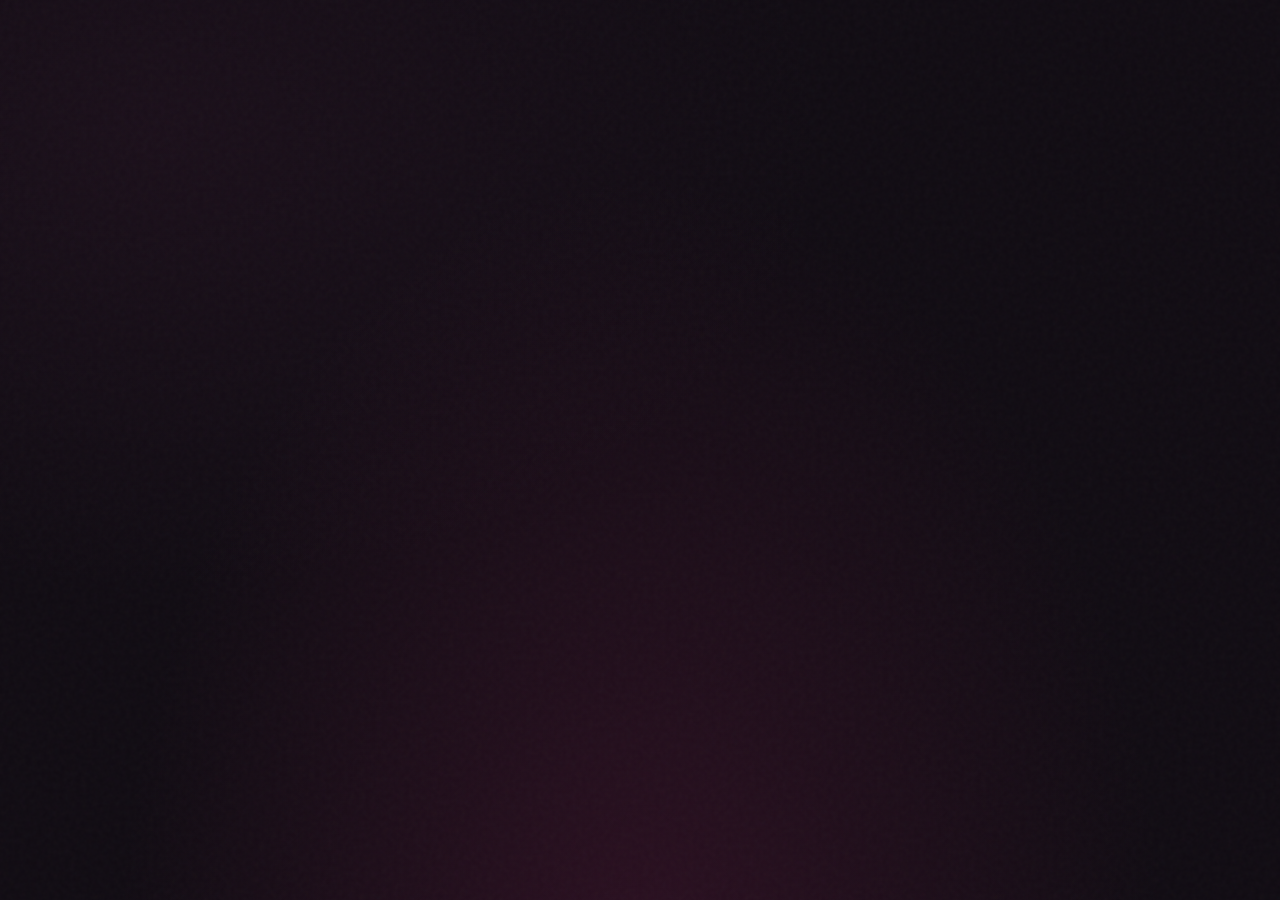
<file: floating_persian_rain (1).html>
<!doctype html>
<html lang="fa" dir="rtl">
<head>
  <meta charset="utf-8">
  <meta name="viewport" content="width=device-width, initial-scale=1, viewport-fit=cover">
  <meta name="theme-color" content="#100b12">
  <title></title>
  <link rel="preconnect" href="https://fonts.googleapis.com">
  <link rel="preconnect" href="https://fonts.gstatic.com" crossorigin>
  <link href="https://fonts.googleapis.com/css2?family=Vazirmatn:wght@400;500;600;700&display=swap" rel="stylesheet">
  <style>
    :root {
      color-scheme: dark;
      --ink: #100b12;
      --pink: #f6c6dc;
      --rose: #d978a5;
    }

    * { box-sizing: border-box; }

    html, body {
      width: 100%;
      height: 100%;
      margin: 0;
      overflow: hidden;
      background: var(--ink);
    }

    body {
      position: relative;
      isolation: isolate;
      font-family: "Vazirmatn", Tahoma, sans-serif;
      background:
        radial-gradient(ellipse at 50% 110%, rgba(117, 27, 72, .27), transparent 58%),
        radial-gradient(ellipse at 12% 15%, rgba(93, 39, 76, .13), transparent 42%),
        var(--ink);
      -webkit-tap-highlight-color: transparent;
      touch-action: none;
      user-select: none;
    }

    body::before {
      content: "";
      position: absolute;
      inset: 0;
      z-index: -1;
      pointer-events: none;
      opacity: .18;
      background-image: url("data:image/svg+xml,%3Csvg viewBox='0 0 180 180' xmlns='http://www.w3.org/2000/svg'%3E%3Cfilter id='n'%3E%3CfeTurbulence type='fractalNoise' baseFrequency='.9' numOctaves='3' stitchTiles='stitch'/%3E%3C/filter%3E%3Crect width='100%25' height='100%25' filter='url(%23n)' opacity='.17'/%3E%3C/svg%3E");
    }

    #rain {
      position: absolute;
      inset: 0;
      overflow: hidden;
      pointer-events: none;
    }

    .particle {
      position: absolute;
      top: 0;
      left: 0;
      display: block;
      white-space: nowrap;
      direction: rtl;
      color: var(--pink);
      font-size: var(--size);
      font-weight: 600;
      line-height: 1.5;
      opacity: var(--alpha);
      text-shadow: 0 0 14px rgba(232, 119, 171, .27), 0 0 34px rgba(190, 61, 119, .16);
      will-change: transform;
      pointer-events: none;
    }

    .content {
      display: inline-flex;
      align-items: center;
      direction: rtl;
      gap: .24em;
    }

    .words { display: inline-block; }

    .plead {
      display: inline-block;
      font-family: "Apple Color Emoji", "Segoe UI Emoji", "Noto Color Emoji", sans-serif;
      font-size: 1.08em;
      line-height: 1;
      filter: drop-shadow(0 0 7px rgba(255, 190, 220, .25));
    }

    .kitty {
      display: block;
      width: 1.28em;
      height: 1.28em;
      flex: 0 0 auto;
      color: #f3b7d1;
      fill: currentColor;
      filter: drop-shadow(0 0 8px rgba(232, 119, 171, .35));
    }

    @media (max-width: 600px) {
      .particle { text-shadow: 0 0 10px rgba(232, 119, 171, .24); }
      .kitty { width: 1.18em; height: 1.18em; }
    }

    @media (prefers-reduced-motion: reduce) {
      .particle { transition: none; }
    }
  </style>
</head>
<body>
  <main id="rain" aria-label="میو، آدی جون قلبم"></main>

  <script>
    (() => {
      const rain = document.getElementById("rain");
      const phrases = ["میو", "آدی جون قلبم"];
      const maxParticles = 32;
      const particles = [];
      const pointer = {
        x: -1000,
        y: -1000,
        active: false,
        touch: false,
        expiresAt: 0
      };

      let lastFrame = 0;

      function createParticle(startOnScreen = false) {
        if (particles.length >= maxParticles) return;

        const isLong = Math.random() > 0.48;
        const element = document.createElement("span");
        const content = document.createElement("span");
        const words = document.createElement("span");
        const pleading = document.createElement("span");
        const kitty = document.createElementNS("http://www.w3.org/2000/svg", "svg");
        const kittyPath = document.createElementNS("http://www.w3.org/2000/svg", "path");

        element.className = "particle";
        content.className = "content";
        words.className = "words";
        words.textContent = isLong ? phrases[1] : phrases[0];

        pleading.className = "plead";
        pleading.textContent = "🥺";
        pleading.setAttribute("aria-hidden", "true");

        kitty.classList.add("kitty");
        kitty.setAttribute("viewBox", "0 0 14 14");
        kitty.setAttribute("aria-hidden", "true");
        kitty.setAttribute("focusable", "false");
        kittyPath.setAttribute("d", "m 9.726255,8.3273984 c 0,0 -0.0496,0.323334 -0.25895,0.389086 0,0 -0.0979,0.02951 -0.19722,-0.0094 0,0 -0.0966,-0.03757 -0.15966,-0.12478 0,0 -0.0604,-0.08453 -0.0724,-0.211978 0,0 -0.009,-0.08856 0.004,-0.232116 0,0 0.0201,-0.09928 0.0724,-0.179778 0,0 0.059,-0.09124 0.14222,-0.128802 0,0 0.0684,-0.02684 0.15698,-0.02012 0,0 0.0858,0.0067 0.15026,0.04025 0,0 0.19723,0.15965 0.16234,0.477634 m -2.30767,1.034424 c 0,0 -0.15966,0.107335 -0.38372,0.09928 0,0 -0.19991,-0.0067 -0.3864,-0.09794 0,0 -0.0966,-0.04829 -0.14088,-0.146237 0,0 -0.0429,-0.09392 -0.0282,-0.210649 0,0 0.0121,-0.08855 0.0564,-0.161002 0,0 0.051,-0.07916 0.1288,-0.118058 0,0 0.15027,-0.09929 0.36225,-0.09526 0,0 0.20661,0.0041 0.36628,0.09928 0,0 0.0751,0.03488 0.12611,0.108675 0,0 0.0496,0.07246 0.0604,0.158321 0,0 0.0134,0.111356 -0.0295,0.206617 0,0 -0.0416,0.09525 -0.13149,0.15697 m -2.9973,-1.552256 c 0,0 0.0818,-0.03354 0.1771,-0.0094 0,0 0.0805,0.02012 0.15564,0.07782 0,0 0.0859,0.09124 0.10867,0.237476 0,0 0.0174,0.112696 0,0.272358 0,0 -0.0174,0.101974 -0.0631,0.178449 0,0 -0.0563,0.09123 -0.14355,0.128801 0,0 -0.10197,0.03488 -0.20528,0.01877 0,0 -0.11135,-0.01877 -0.17844,-0.09123 0,0 -0.0912,-0.108676 -0.10465,-0.277731 0,0 -0.0121,-0.147577 0.0362,-0.304558 0,0 0.0255,-0.07514 0.0832,-0.138195 0,0 0.0617,-0.06977 0.13416,-0.09257 m 3.90934,-5.009471 c -0.0557,0 -0.11576,0.0057 -0.17681,0.0198 0,0 -0.24552,0.05635 -0.44811,0.237477 l -0.003,0.0013 c 0,0 -0.20795,0.187819 -0.37164,0.43737 0,0 -0.18111,-0.0054 -0.36626,-0.0067 l -0.15029,0 c 0,0 -0.12343,-0.0067 -0.35823,0.0094 l -0.35015,0.01206 c 0,0 -0.41325,0.02147 -0.84795,0.116729 0,0 -0.12343,0.008 -0.20393,-0.03488 0,0 -0.3864,-0.199904 -0.95527,-0.386394 l -0.29384,-0.07515 c 0,0 -0.18246,-0.04426 -0.31126,-0.05768 0,0 -0.36492,-0.03623 -0.58093,0.143556 0,0 -0.26163,0.30724 -0.38506,0.707059 0,0 -0.0859,0.261613 -0.11002,0.634605 0,0 -0.008,0.232094 0.0483,0.509823 0,0 0.0308,0.156993 0.12342,0.492411 0,0 0.0148,0.0456 -0.0121,0.09525 0,0 -0.49508,0.858668 -0.52191,1.709294 0,0 -0.003,0.01207 -10e-4,0.143556 0,0 0,0.08587 -0.051,0.11942 l -0.25894,0.02413 -0.3314,0.03757 c 0,0 -0.19991,0.02279 -0.31798,0.07915 0,0 -0.0926,0.03893 -0.0952,0.161023 0,0 0.007,0.05096 0.0523,0.06975 0,0 0.0979,0.0161 0.2388,-0.0013 l 0.2348,-0.0255 0.32873,-0.02817 0.12072,-0.0026 c 0,0 0.0698,0.0041 0.0966,0.05098 0,0 0.0282,0.09793 0.0751,0.321993 0,0 0.0443,0.209309 0.0791,0.317984 0,0 0.0147,0.03891 10e-4,0.0711 0,0 -0.0161,0.03622 -0.0684,0.05635 l -0.26834,0.07782 c 0,0 -0.15562,0.04832 -0.25624,0.111379 0,0 -0.0429,0.01473 -0.0671,0.06036 0,0 -0.0201,0.04026 -0.0148,0.07247 0,0 0.005,0.03085 0.0577,0.05769 0,0 0.0604,0.03086 0.12883,0.02012 0,0 0.12342,-0.02014 0.22137,-0.05233 l 0.24417,-0.05097 c 0,0 0.13553,-0.01877 0.21737,0.06442 l 0.10732,0.18916 0.11539,0.186501 c 0,0 0.0107,0.02549 0.0617,0.08855 0,0 0.0268,0.02817 0.0201,0.07379 0,0 -0.008,0.04964 -0.0563,0.07515 0,0 -0.14759,0.09391 -0.45349,0.2669736 0,0 -0.0724,0.04296 -0.14757,0.106017 0,0 -0.10467,0.0872 -0.13955,0.156959 l 0,0.08052 c 0,0 0.005,0.04828 0.0349,0.06975 0,0 0.0483,0.02014 0.10062,0.01342 0,0 0.0483,-0.0067 0.0858,-0.0349 l 0.37433,-0.230743 c 0,0 0.22407,-0.139536 0.38239,-0.2039356 0,0 0.0349,-0.02147 0.0791,-0.02147 0,0 0.0483,0.0013 0.0832,0.03354 0,0 0.27772,0.2173386 0.43738,0.3273546 0,0 0.41056,0.283113 0.74733,0.421297 0,0 0.41591,0.169045 0.74998,0.250891 0,0 0.30994,0.07513 0.77146,0.127451 l 0.67622,0.06574 c 0,0 0.79695,0.07246 1.58451,0.01207 0,0 0.39445,-0.0295 0.6279,-0.07513 0,0 0.36628,-0.0416 0.76609,-0.15429 0,0 0.28979,-0.08186 0.54337,-0.18382 0,0 0.24822,-0.09928 0.46961,-0.244179 0,0 0.15696,-0.101974 0.43737,-0.324685 0,0 0.18917,-0.166363 0.34883,-0.3448006 0,0 0.0242,-0.02685 0.0644,-0.04026 l 0.0805,-0.0013 c 0,0 0.0496,0.01207 0.13149,0.04964 0,0 0.0926,0.04427 0.13015,0.05634 l 0.28845,0.1274606 c 0,0 0.17309,0.07917 0.29652,0.09794 0,0 0.0456,0.0027 0.0751,-0.02949 0,0 0.0255,-0.02684 0.0268,-0.06172 0,0 0.0228,-0.08052 -0.055,-0.1502796 0,0 -0.13015,-0.09257 -0.35018,-0.199904 l -0.3609,-0.177097 c 0,0 -0.047,-0.02416 -0.059,-0.05904 0,0 -0.009,-0.02817 0.005,-0.05098 l 0.0939,-0.210638 0.0926,-0.21334 0.0443,-0.116717 c 0,0 0.0295,-0.06844 0.0912,-0.08051 l 0.27102,0.01609 0.26566,0.03623 0.15697,0.0054 c 0,0 0.0979,0 0.15162,-0.03354 0,0 0.0241,-0.01878 0.0241,-0.06442 0,0 0,-0.04561 -0.0268,-0.06037 0,0 -0.18113,-0.105993 -0.41458,-0.147588 l -0.13685,-0.0228 -0.12075,-0.01877 -0.0751,-0.0094 c 0,0 -0.0322,-0.0067 -0.0577,-0.03087 0,0 -0.0268,-0.02547 -0.0215,-0.04828 0,0 0.004,-0.08589 0.0282,-0.254935 0,0 0.0242,-0.169055 0.0268,-0.258943 l 10e-4,-0.09928 c 0,0 -10e-4,-0.06036 0.0335,-0.0872 0,0 0.14758,-0.04292 0.40116,-0.02817 l 0.41593,0.01608 0.13684,-0.0093 c 0,0 0.11001,-0.0161 0.11538,-0.09794 0,0 -0.0121,-0.06439 -0.0805,-0.101962 0,0 -0.008,-0.0054 -0.12344,-0.04966 l -0.31259,-0.03488 -0.3341,-0.0093 -0.0952,0.0054 c 0,0 -0.0563,0.0054 -0.0845,0 0,0 -0.0309,0.0013 -0.0537,-0.02951 0,0 -0.0201,-0.02549 -0.0228,-0.055 l -0.0832,-0.532653 c 0,0 -0.0496,-0.236115 -0.16236,-0.482984 0,0 0.0832,-0.115377 0.20663,-0.327366 l 0.008,-0.01746 c 0,0 0.19856,-0.417254 0.20393,-0.829148 0,0 0.003,-0.114046 -0.0134,-0.224062 0,0 -0.0201,-0.163683 -0.13819,-0.297846 0,0 -0.11807,-0.132811 -0.28041,-0.174406 l -0.0684,-0.0161 c 0,0 -0.0389,-0.658763 -0.2294,-1.090783 0,0 -0.10599,-0.191863 -0.1771,-0.273709 0,0 -0.12344,-0.143546 -0.28042,-0.178438 0,0 -0.14757,-0.02681 -0.33675,-0.0013 l -0.31799,0.06171 c 0,0 -0.18919,0.055 -0.34482,0.118057 0,0 -0.14087,0.05636 -0.33139,0.151619 l -0.30052,0.182469 c 0,0 -0.25893,-0.391777 -0.61314,-0.533993 l -0.005,-0.0013 -0.004,-0.0027 c 0,0 -0.12831,-0.04604 -0.29547,-0.04528 z m 2.4408,0.439742 c 0.0926,0.01077 0.13685,0.09525 0.13685,0.09525 0.0966,0.144896 0.1516,0.287112 0.1516,0.287112 0.0496,0.127462 0.0832,0.303218 0.0832,0.303218 l 0.0376,0.248211 0.0215,0.186501 c -0.39445,-0.0161 -0.76877,0.108675 -0.76877,0.108675 -0.0671,0.01878 -0.12612,0.07112 -0.12612,0.07112 l -0.0738,-0.08991 c -0.13282,-0.143556 -0.30858,-0.221371 -0.30858,-0.221371 -0.17039,-0.07648 -0.3676,-0.08318 -0.3676,-0.08318 -0.008,-0.0966 -0.0335,-0.170396 -0.0335,-0.170396 l -0.001,-0.0041 -0.0215,-0.06305 -0.0751,-0.190532 c 0.35555,-0.199905 0.52325,-0.254913 0.52325,-0.254913 0.17174,-0.06709 0.35554,-0.12745 0.35554,-0.12745 0.23211,-0.07648 0.32602,-0.08588 0.32602,-0.08588 l 0.14089,-0.0093 z m -7.33627,0.225404 c 0.10465,0.0026 0.34349,0.05365 0.34349,0.05365 0.59704,0.151609 1.17126,0.48838 1.17126,0.48838 0.1288,0.0738 0.33005,0.03488 0.33005,0.03488 l 0.1704,-0.03891 c 0.10197,-0.02415 0.1677,-0.02817 0.1677,-0.02817 l 0.60913,-0.04427 c 0.43873,-0.01744 0.88415,-0.02014 0.88415,-0.02014 l -0.0376,0.08991 -0.003,0.01076 c -0.1543,0.46422 -0.1704,0.763396 -0.1704,0.763396 -0.0282,0.536674 0.29918,0.847945 0.29918,0.847945 l 0.005,0.0067 0.007,0.0054 c 0.23882,0.199904 0.57692,0.222733 0.57692,0.222733 0.33811,0.02281 0.79024,-0.128823 0.79024,-0.128823 l 0.0295,-0.01077 c 0.0402,-0.01877 0.0805,-0.05231 0.0805,-0.05231 0.13954,0.207957 0.35556,0.326014 0.35556,0.326014 0.21734,0.119409 0.46152,0.118057 0.46152,0.118057 0.13282,0.0013 0.267,-0.03354 0.267,-0.03354 0.008,0.06306 0.0402,0.119419 0.0402,0.119419 0.10734,0.236137 0.29652,0.411904 0.29652,0.411904 0.22674,0.209298 0.49508,0.24954 0.49508,0.24954 0.40652,0.06038 0.76743,-0.252242 0.76743,-0.252242 l 0.0349,0.112718 c 0.0939,0.300538 0.12881,0.65338 0.12881,0.65338 0,0.0577 -0.0416,0.08051 -0.0416,0.08051 -0.0483,0.02013 -0.13953,0.03085 -0.13953,0.03085 l -0.14355,0.02147 -0.1382,0.03087 c -0.0832,0.01744 -0.14624,0.04964 -0.14624,0.04964 -0.0684,0.05098 -0.051,0.130121 -0.051,0.130121 0.0362,0.09258 0.1449,0.09795 0.1449,0.09795 l 0.21467,-0.02818 0.21467,-0.03086 0.0148,0.0013 c 0.0402,0.0041 0.051,0.01341 0.051,0.01341 0.0228,0.01743 0.0188,0.07244 0.0188,0.07244 0.005,0.147588 -0.008,0.217361 -0.008,0.217361 -0.0215,0.183809 -0.0523,0.355534 -0.0523,0.355534 -0.0215,0.03488 -0.0764,0.03623 -0.0764,0.03623 l -0.0899,-0.0054 -0.161,0.0067 c -0.0751,0.0228 -0.0952,0.101951 -0.0952,0.101951 -0.003,0.07246 0.0952,0.115388 0.0952,0.115388 l 0.17443,0.05101 c 0.0268,0.008 0.0389,0.0322 0.0389,0.0322 0.0148,0.03086 -0.004,0.07645 -0.004,0.07645 -0.0644,0.207957 -0.2187,0.472274 -0.2187,0.472274 -0.0416,0.09526 -0.14623,0.06842 -0.14623,0.06842 l -0.16235,-0.03621 c -0.0939,-0.01744 -0.15563,0.02683 -0.15563,0.02683 -0.0295,0.0161 -0.0376,0.05635 -0.0376,0.05635 -0.007,0.03488 0.004,0.06442 0.004,0.06442 0.0188,0.05635 0.0818,0.09525 0.0818,0.09525 0.0362,0.02281 0.11406,0.06038 0.11406,0.06038 0.0215,0.01475 0.0241,0.03757 0.0241,0.03757 0.003,0.0228 -0.0174,0.04828 -0.0174,0.04828 -0.11538,0.147588 -0.29518,0.2857826 -0.29518,0.2857826 -0.12747,0.09526 -0.33407,0.220041 -0.33407,0.220041 -0.59167,0.335408 -1.25581,0.444094 -1.25581,0.444094 -0.42262,0.107335 -1.15786,0.1476 -1.15786,0.1476 -0.90831,0.05098 -1.76296,-0.04563 -1.76296,-0.04563 -0.41055,-0.0322 -0.79157,-0.12343 -0.79157,-0.12343 -0.14625,-0.03488 -0.57962,-0.163693 -0.57962,-0.163693 -0.31395,-0.09391 -0.65472,-0.289783 -0.65472,-0.289783 -0.27907,-0.159661 -0.6051,-0.4065316 -0.6051,-0.4065316 -0.0148,-0.0094 -0.004,-0.04024 -0.004,-0.04024 0.0349,-0.03623 0.15295,-0.09392 0.15295,-0.09392 0.10062,-0.04963 0.13686,-0.112706 0.13686,-0.112706 0.007,-0.05233 -0.0188,-0.09526 -0.0188,-0.09526 -0.0295,-0.04963 -0.0845,-0.05232 -0.0845,-0.05232 -0.0899,-0.0041 -0.1838,0.02953 -0.1838,0.02953 l -0.17309,0.07244 c -0.13416,0.02548 -0.19857,-0.05635 -0.19857,-0.05635 l -0.14759,-0.201256 c -0.0778,-0.116728 -0.12342,-0.21601 -0.12342,-0.21601 -0.0161,-0.03086 0,-0.06038 0,-0.06038 0.0147,-0.02683 0.0483,-0.04159 0.0483,-0.04159 0.10867,-0.02952 0.27905,-0.09123 0.27905,-0.09123 0.0376,-0.02683 0.0416,-0.04427 0.0416,-0.04427 0.0107,-0.04158 -0.003,-0.07917 -0.003,-0.07917 -0.0161,-0.04293 -0.0617,-0.055 -0.0617,-0.055 l -0.15696,-0.01066 -0.1771,0.01876 c -0.0724,0.02684 -0.11808,-0.0134 -0.11808,-0.0134 -0.13014,-0.281751 -0.15429,-0.55546 -0.15429,-0.55546 l 0,-0.05904 c -10e-4,-0.0389 0.0188,-0.06037 0.0188,-0.06037 0.0201,-0.02147 0.0563,-0.02281 0.0563,-0.02281 l 0.12343,0.0026 0.1221,0.0094 c 0.051,-0.0054 0.17844,0 0.17844,0 0.10465,-0.0094 0.12613,-0.09659 0.12613,-0.09659 0.004,-0.07917 -0.0778,-0.114047 -0.0778,-0.114047 -0.10197,-0.02818 -0.14223,-0.04698 -0.14223,-0.04698 l -0.18917,-0.02951 -0.18649,-0.02013 c -0.0228,-0.0027 -0.0456,-0.02414 -0.0456,-0.02414 -0.0215,-0.02013 -0.0349,-0.04561 -0.0349,-0.04561 0.009,-0.787565 0.33005,-1.48122 0.33005,-1.48122 0.0644,-0.170395 0.19856,-0.379693 0.19856,-0.379693 l 0.24418,-0.359566 c 0.0376,-0.0805 0.0215,-0.144897 0.0215,-0.144897 -0.0228,-0.07514 -0.0993,-0.08587 -0.0993,-0.08587 -0.0429,-0.008 -0.0885,0.01206 -0.0885,0.01206 l -0.0765,0.04427 c -0.0376,0.01207 -0.0537,-0.01609 -0.0537,-0.01609 -0.0496,-0.09526 -0.0791,-0.220021 -0.0791,-0.220021 -0.0228,-0.0966 -0.0376,-0.237498 -0.0376,-0.237498 0.008,-0.351513 0.0805,-0.613137 0.0805,-0.613137 0.0845,-0.30858 0.26968,-0.531291 0.26968,-0.531291 0.10734,-0.110016 0.31663,-0.105984 0.31663,-0.105984 z");
        kitty.appendChild(kittyPath);

        content.append(words, pleading, kitty);
        element.appendChild(content);

        const size = isLong ? 17 + Math.random() * 10 : 22 + Math.random() * 14;
        const fallSpeed = 42 + Math.random() * 43;
        const alpha = 0.48 + Math.random() * 0.42;

        element.style.setProperty("--size", `${size}px`);
        element.style.setProperty("--alpha", alpha);
        element.style.color = Math.random() > 0.5 ? "#f6c6dc" : "#f0a9c9";
        rain.appendChild(element);

        const width = element.getBoundingClientRect().width;
        const maxX = Math.max(0, window.innerWidth - width);
        const particle = {
          element,
          x: Math.random() * maxX,
          y: startOnScreen ? -(40 + Math.random() * window.innerHeight * 0.9) : -100 - Math.random() * 180,
          vx: (Math.random() - 0.5) * 9,
          vy: fallSpeed,
          rotation: (Math.random() - 0.5) * 16,
          spin: (Math.random() - 0.5) * 5,
          fallSpeed
        };

        particles.push(particle);
        drawParticle(particle);
      }

      function drawParticle(particle) {
        particle.element.style.transform =
          `translate3d(${particle.x}px, ${particle.y}px, 0) rotate(${particle.rotation}deg)`;
      }

      function setPointer(event, isDown = false) {
        pointer.x = event.clientX;
        pointer.y = event.clientY;
        pointer.touch = event.pointerType === "touch";
        pointer.active = true;
        pointer.expiresAt = performance.now() + (pointer.touch ? (isDown ? 1500 : 500) : 1000000000);
      }

      window.addEventListener("pointermove", (event) => {
        setPointer(event, event.buttons > 0);
      }, { passive: true });

      window.addEventListener("pointerdown", (event) => {
        setPointer(event, true);
      }, { passive: true });

      window.addEventListener("pointerup", (event) => {
        if (event.pointerType === "touch") {
          pointer.expiresAt = performance.now() + 650;
        }
      }, { passive: true });

      window.addEventListener("pointercancel", () => {
        pointer.active = false;
      }, { passive: true });

      window.addEventListener("pointerleave", (event) => {
        if (event.pointerType !== "touch") pointer.active = false;
      }, { passive: true });

      function animate(now) {
        const delta = lastFrame ? Math.min((now - lastFrame) / 1000, 0.04) : 0.016;
        lastFrame = now;

        if (pointer.active && now > pointer.expiresAt) {
          pointer.active = false;
        }

        const radius = pointer.touch ? 190 : 165;

        for (let i = particles.length - 1; i >= 0; i--) {
          const particle = particles[i];
          particle.vx *= Math.pow(0.985, delta * 60);
          particle.vy *= Math.pow(0.985, delta * 60);

          if (pointer.active) {
            const centerX = particle.x + particle.element.offsetWidth / 2;
            const centerY = particle.y + particle.element.offsetHeight / 2;
            const dx = centerX - pointer.x;
            const dy = centerY - pointer.y;
            const distance = Math.sqrt(dx * dx + dy * dy);

            if (distance < radius && distance > 0.01) {
              const proximity = 1 - distance / radius;
              const force = (pointer.touch ? 2350 : 1650) * proximity;
              particle.vx += (dx / distance) * force * delta;
              particle.vy += (dy / distance) * force * delta;
              particle.spin += (dx >= 0 ? 1 : -1) * proximity * 18 * delta;
            }
          }

          // Limit sideways speed so particles stay on screen after being pushed.
          particle.vx = Math.max(-520, Math.min(520, particle.vx));
          particle.vy = Math.max(-430, Math.min(430, particle.vy));
          particle.x += particle.vx * delta;
          particle.y += (particle.fallSpeed + particle.vy) * delta;
          particle.rotation += particle.spin * delta;
          particle.spin *= Math.pow(0.975, delta * 60);

          // Keep the falling group within the viewport horizontally.
          const maxX = Math.max(0, window.innerWidth - particle.element.offsetWidth);
          if (particle.x < 0) {
            particle.x = 0;
            particle.vx *= -0.45;
          } else if (particle.x > maxX) {
            particle.x = maxX;
            particle.vx *= -0.45;
          }

          drawParticle(particle);

          if (particle.y > window.innerHeight + 100) {
            particle.element.remove();
            particles.splice(i, 1);
          }
        }

        requestAnimationFrame(animate);
      }

      // Start with a few items already spread across the screen.
      for (let i = 0; i < 18; i++) {
        createParticle(true);
      }

      // Keep the rain flowing continuously.
      setInterval(() => createParticle(false), 470);
      requestAnimationFrame(animate);
    })();
  </script>
</body>
</html>
</file>
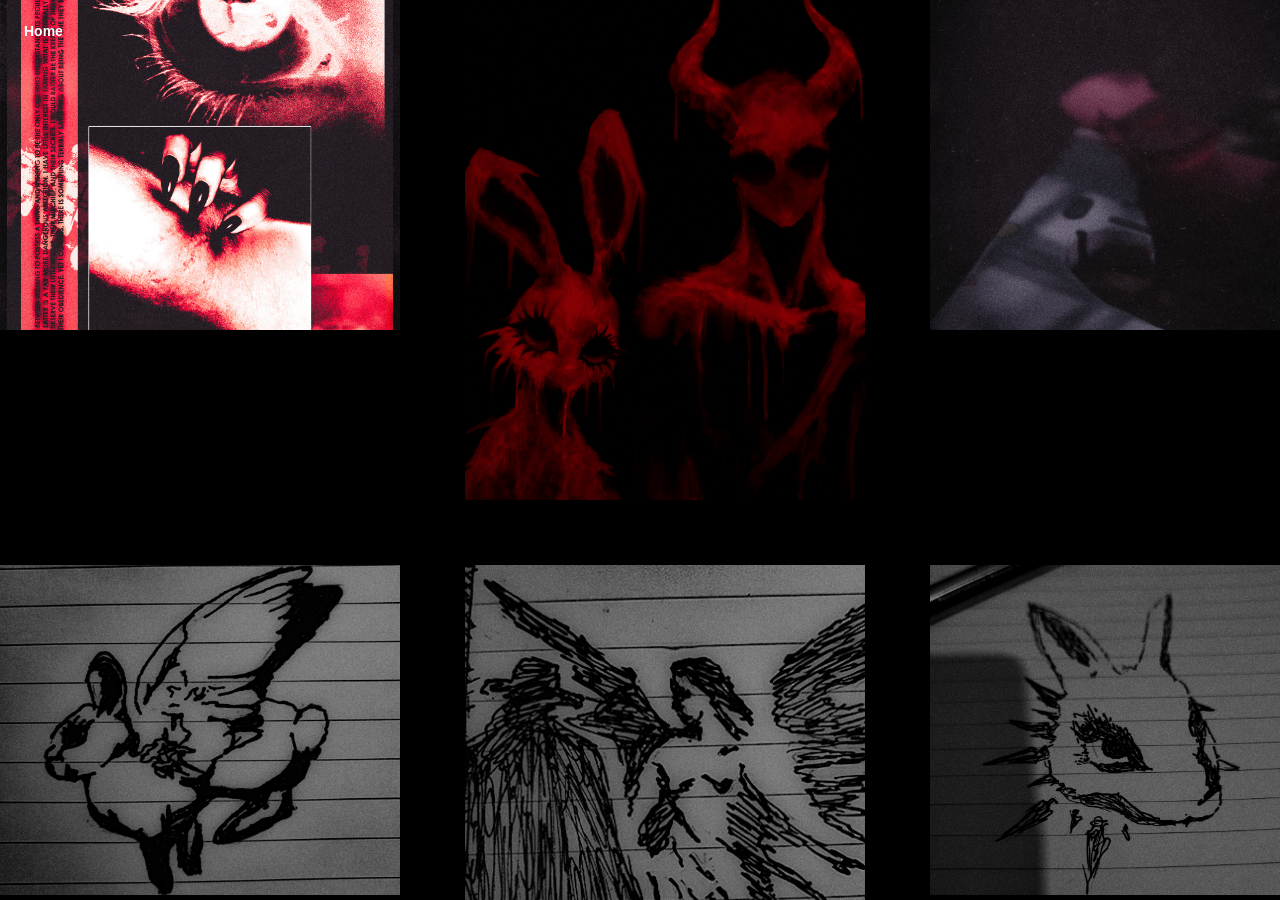
<file: gallery.html>
<!doctype html>
<html lang="en">
<head>
  <meta charset="utf-8">
  <meta name="viewport" content="width=device-width, initial-scale=1, viewport-fit=cover">
  <meta name="theme-color" content="#101010">
  <meta name="color-scheme" content="dark">
  <title>Gallery</title>
  <link rel="stylesheet" href="./gallery.css">
  <script src="https://cdn.jsdelivr.net/npm/gsap@3.12.5/dist/gsap.min.js" defer></script>
  <script src="./gallery-manifest.js" defer></script>
  <script src="./gallery.js" defer></script>
</head>
<body>
  <a class="home-button" href="./index.html">Home</a>
  <main class="container" id="gallery" aria-label="Photo gallery">
    <div class="canvas" id="canvas"></div>
    <div class="overlay" id="overlay"></div>
  </main>
</body>
</html>
</file>
<file: gallery.css>
:root { --hover-scale: 1.05; }
* { box-sizing: border-box; user-select: none; }
html, body { width: 100%; min-height: 100%; margin: 0; }
body { overflow: hidden; background: #000; color: #fff; font-family: Arial, Helvetica, sans-serif; }
body::before { content: ""; position: fixed; inset: -50%; z-index: 100; width: 200%; height: 200%; pointer-events: none; opacity: .26; background: url("./grain.png") repeat 0 0 / 300px 300px; mix-blend-mode: soft-light; animation: gallery-noise .3s steps(5) infinite; }
.container { position: relative; width: 100vw; min-height: 100dvh; overflow: hidden; cursor: grab; touch-action: none; }
.canvas { position: absolute; will-change: transform; }
.item { position: absolute; overflow: hidden; padding: 0; border: 0; background: #000; cursor: pointer; }
.item-image-container { position: relative; width: 100%; height: 100%; overflow: hidden; }
.item img, .expanded-item img { display: block; width: 100%; height: 100%; object-fit: cover; pointer-events: none; }
.item img { transition: transform 300ms ease; }
.item:hover img { transform: scale(var(--hover-scale)); }
.home-button { position: fixed; z-index: 10003; top: 1.5rem; left: 1.5rem; color: #fff; font: 700 14px/1 Arial, Helvetica, sans-serif; text-decoration: none; }
.home-button::after { content: ""; position: absolute; inset: 0; z-index: -1; width: 0; background: #fff; transition: width 300ms cubic-bezier(.34, 1.56, .64, 1); }
.home-button:hover { color: #000; }
.home-button:hover::after { width: 100%; }
.home-button:focus-visible { outline: 1px solid #fff; outline-offset: 5px; }
.overlay { position: fixed; inset: 0; z-index: 9999; pointer-events: none; opacity: 0; background: #000; }
.overlay.active { pointer-events: auto; }
.expanded-item { position: fixed; z-index: 10000; top: 50%; left: 50%; overflow: hidden; background: #000; cursor: pointer; }
@media (max-width: 640px) { .home-button { top: 1rem; left: 1rem; } }
@keyframes gallery-noise { 0% { transform: translate(0, 0); } 20% { transform: translate(-4%, 2%); } 40% { transform: translate(-2%, 5%); } 60% { transform: translate(3%, 0); } 80% { transform: translate(-3%, 0); } 100% { transform: translate(1%, 0); } }
@media (prefers-reduced-motion: reduce) { body::before { animation: none; } .item img, .home-button::after { transition: none; } }
</file>
